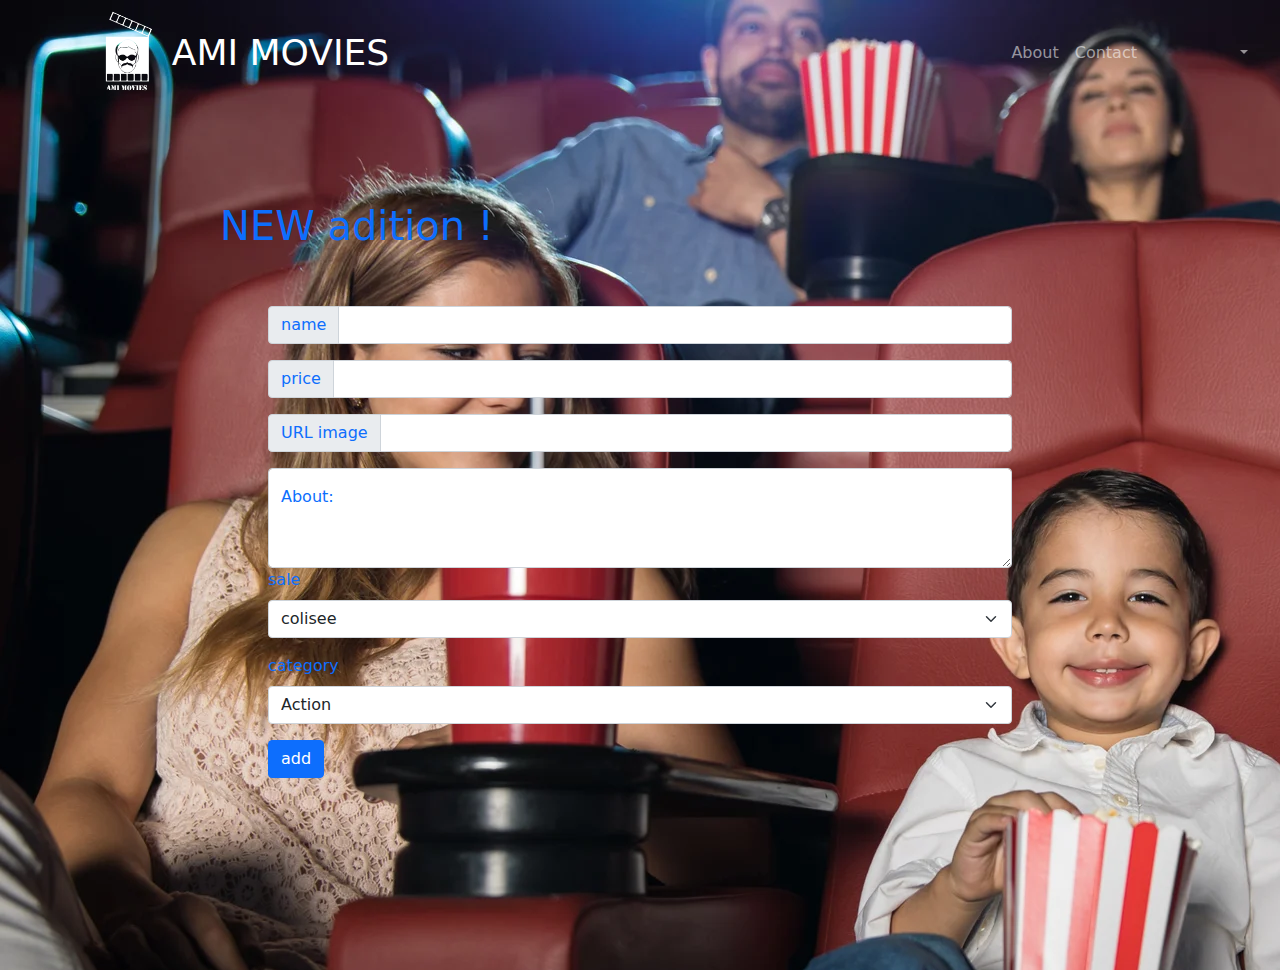
<file: flask_app/templates/ADD_admin.html>
<!DOCTYPE html>
<html lang="en">
    <head >
        <meta charset="utf-8" />
        <meta name="viewport" content="width=device-width, initial-scale=1, shrink-to-fit=no" />
        <meta name="description" content="" />
        <meta name="author" content="" />
        <title>AMI MOVIES</title>
        
        <!-- CSS only -->
        <link href="https://cdn.jsdelivr.net/npm/bootstrap@5.2.2/dist/css/bootstrap.min.css" rel="stylesheet" integrity="sha384-Zenh87qX5JnK2Jl0vWa8Ck2rdkQ2Bzep5IDxbcnCeuOxjzrPF/et3URy9Bv1WTRi" crossorigin="anonymous">
        <!-- Favicon-->
        <link rel="icon" type="image/x-icon" href="assets/favicon.ico" />
        <!-- Bootstrap icons-->
        <link href="https://cdn.jsdelivr.net/npm/bootstrap-icons@1.4.1/font/bootstrap-icons.css" rel="stylesheet" />
        <!-- Core theme CSS (includes Bootstrap)-->
        <link href="..\static\css\landing_page.css" rel="stylesheet" />
        <!-- CDN -->
        <link rel="stylesheet" href="https://cdn.jsdelivr.net/npm/bootstrap-icons@1.8.1/font/bootstrap-icons.css">
    </head>
    <body style="background-image: url(../static/img/family-at-movies.webp);"> 
        <!-- Responsive navbar-->
        
            <nav class="navbar navbar-expand-lg navbar-dark ">
                    <!-- Sidebar Toggle-->
                    <button class="btn btn-link btn-sm order-1 order-lg-0 me-4 me-lg-0" id="sidebarToggle" href="#!"><i class="fas fa-bars"></i></button>
                    <!-- Navbar Search-->
                <div class="container px-5">
                    <img src="..\static\img\logo_2.png"  style="height:90px ;" alt="">
                    <!-- Navbar Brand-->
                    <a class="navbar-brand ps-3" href="">AMI MOVIES</a>
                    <button class="navbar-toggler" type="button" data-bs-toggle="collapse" data-bs-target="#navbarSupportedContent" aria-controls="navbarSupportedContent" aria-expanded="false" aria-label="Toggle navigation"><span class="navbar-toggler-icon"></span></button>
                    <div class="collapse navbar-collapse" id="navbarSupportedContent">
                        <ul class="navbar-nav ms-auto mb-2 mb-lg-0">
                            <li class="nav-item"><a class="nav-link" href="#!">About</a></li>
                            <li class="nav-item"><a class="nav-link" href="#!">Contact</a></li>
                        </ul>
                    </div> 
                </div>
                <ul class="navbar-nav ms-auto ms-md-0 me-3 me-lg-4">
                    <li class="nav-item dropdown">
                        <a class="nav-link dropdown-toggle" id="navbarDropdown" href="#" role="button" data-bs-toggle="dropdown" aria-expanded="false"><i class="fas fa-user fa-fw"></i></a>
                        <ul class="dropdown-menu dropdown-menu-end" aria-labelledby="navbarDropdown">
                            <li><a class="dropdown-item" href="#!">Settings</a></li>
                            <li><a class="dropdown-item" href="#!">Activity Log</a></li>
                            <li><hr class="dropdown-divider" /></li>
                            <li><a class="dropdown-item" href="#!">Logout</a></li>
                        </ul>
                    </li>
                </ul>
            </nav>
            <div>
            
            <div class="container position-relative w-75 my-5 p-5 d-flex justify-content-between">
                <div class="container mb-5 text-primary "><h1>NEW adition !</h1>
                <form action="" method="" class="  p-5">
                    <div class="input-group mb-3">
                        <span class="input-group-text text-primary" id="inputGroup-sizing-default">name </span>
                        <input type="text" class="form-control" aria-label="Sizing example input" aria-describedby="inputGroup-sizing-default">
                    </div>
                    <div class="input-group mb-3">
                        <span class="input-group-text text-primary" id="inputGroup-sizing-default">price</span>
                        <input type="text" class="form-control" aria-label="Sizing example input" aria-describedby="inputGroup-sizing-default">
                    </div>
                    <div class="input-group mb-3">
                        <span class="input-group-text text-primary" id="inputGroup-sizing-default">URL image </span>
                        <input type="text" class="form-control" aria-label="Sizing example input" aria-describedby="inputGroup-sizing-default">
                    </div>
                    <div class="form-floating">
                        <textarea class="form-control" placeholder="Leave a comment here" id="floatingTextarea2" style="height: 100px"></textarea>
                        <label for="floatingTextarea2">About:</label>
                      </div>
                      <div class="mb-3">
                        <label for="disabledSelect" class="form-label text-primary">sale</label>
                        <select id="disabledSelect" class="form-select">
                        <option>colisee</option>
                        <option>colisee</option>
                        </select>
                    </div>
                    <div class="mb-3">
                        <label for="disabledSelect" class="form-label text-primary">category</label>
                        <select id="disabledSelect" class="form-select">
                        <option>Action</option>
                        <option>comedy</option>
                        <option>horrer</option>
                        </select>
                    </div>
                    <button type="submit" class="btn btn-primary">add</button>
                </form>
                </div>
            </div>

     <!-- JavaScript Bundle with Popper -->
     <script src="https://cdn.jsdelivr.net/npm/bootstrap@5.2.2/dist/js/bootstrap.bundle.min.js" integrity="sha384-OERcA2EqjJCMA+/3y+gxIOqMEjwtxJY7qPCqsdltbNJuaOe923+mo//f6V8Qbsw3" crossorigin="anonymous"></script>
    </body>
</html>
</file>
